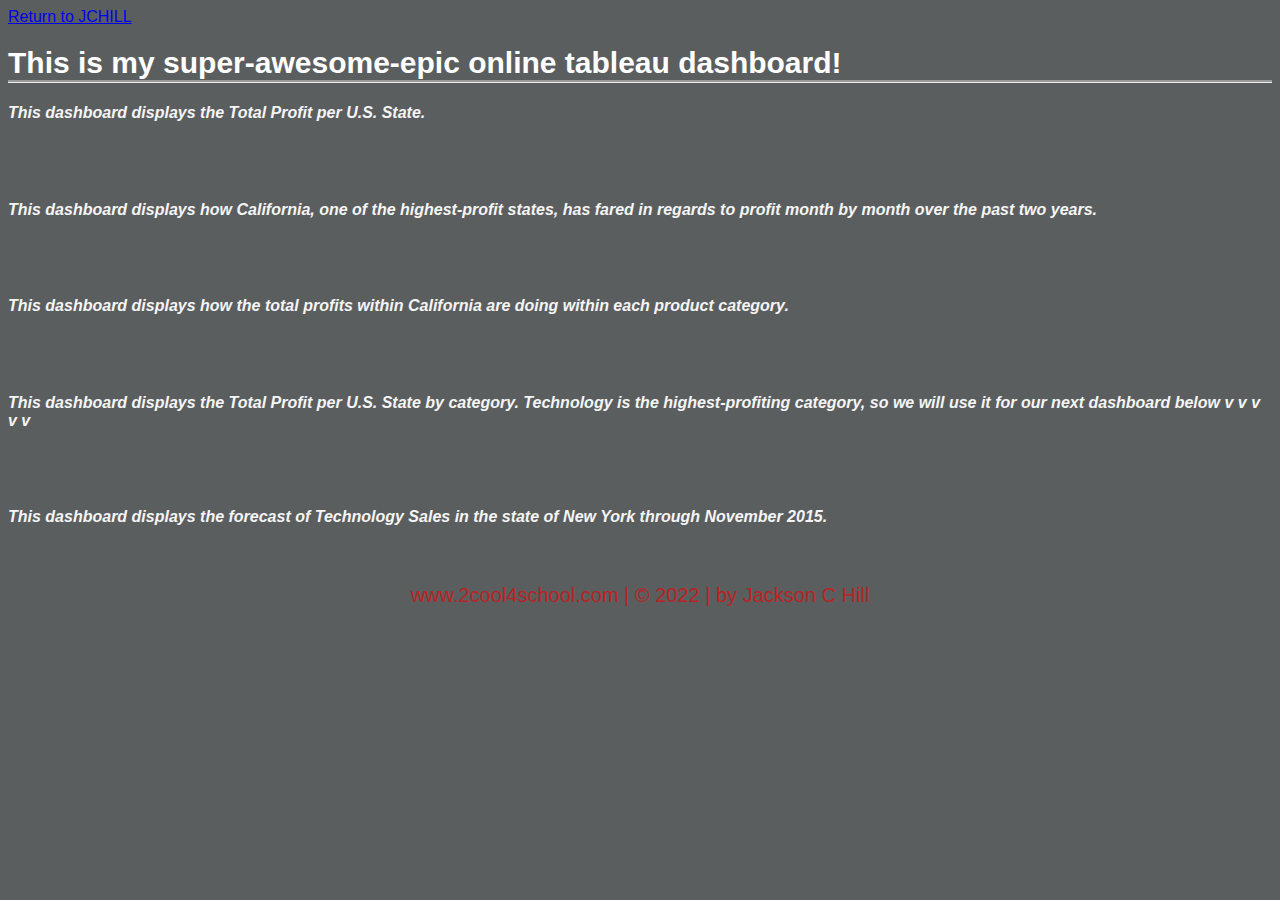
<file: tableau.html>
<!DOCTYPE html>
<!---Jackson Hill // Last Edited: 9:30pm, 16 April 2022-->

<html>
    <link href="styles/mystyles.css" rel="stylesheet" />
    <head>
        <title>Tableau Dashboard</title>
    </head>
    
<!-- Navigation-->
<nav>
    <div class="container px-4 px-lg-5">
        <a class="tableauheader" href="../startbootstrap-clean-blog-gh-pages/index.html">Return to JCHILL</a>
        <div class="collapse navbar-collapse" id="navbarResponsive">
        </div>
    </div>
</nav>

<!--Main Body-->
    <body class="bodyclass">
        <h1>This is my super-awesome-epic online tableau dashboard!</h1>
        
        <!---Total Profit by U.S. State Dashboard-->
        <div class='tableauPlaceholder' id='viz1649986898994' style='position: relative'>
            <noscript>
                <a href='#'>
                    <img alt=' ' src='https:&#47;&#47;public.tableau.com&#47;static&#47;images&#47;92&#47;92PFMBT2H&#47;1_rss.png' style='border: none' />
                </a>
            </noscript>
            <object class='tableauViz'  style='display:none;'>
                <param name='host_url' value='https%3A%2F%2Fpublic.tableau.com%2F' /> 
                <param name='embed_code_version' value='3' /> 
                <param name='path' value='shared&#47;92PFMBT2H' /> 
                <param name='toolbar' value='yes' />
                <param name='static_image' value='https:&#47;&#47;public.tableau.com&#47;static&#47;images&#47;92&#47;92PFMBT2H&#47;1.png' /> 
                <param name='animate_transition' value='yes' />
                <param name='display_static_image' value='yes' />
                <param name='display_spinner' value='yes' />
                <param name='display_overlay' value='yes' />
                <param name='display_count' value='yes' />
                <param name='language' value='en-US' />
            </object>
        </div>                
        <script type='text/javascript'>                    
            var divElement = document.getElementById('viz1649986898994');                    
            var vizElement = divElement.getElementsByTagName('object')[0];                    
                vizElement.style.width='100%';
                vizElement.style.height=(divElement.offsetWidth*0.50)+'px';              
            var scriptElement = document.createElement('script');                    
                scriptElement.src = 'https://public.tableau.com/javascripts/api/viz_v1.js';                    
                vizElement.parentNode.insertBefore(scriptElement, vizElement);                
        </script>
        <h4>This dashboard displays the Total Profit per U.S. State.</h4><br><br>
        
        <!---California Monthly Product Profit Dashboard-->
        <div class='tableauPlaceholder' id='viz1649988650155' style='position: relative'>
            <noscript>
                <a href='#'>
                    <img alt='California Monthly Product Profit ' src='https:&#47;&#47;public.tableau.com&#47;static&#47;images&#47;We&#47;WebDevGlobalSuperstore_JacksonHill&#47;Sheet2&#47;1_rss.png' style='border: none' />
                </a>
            </noscript>
            <object class='tableauViz'  style='display:none;'>
                <param name='host_url' value='https%3A%2F%2Fpublic.tableau.com%2F' /> 
                <param name='embed_code_version' value='3' /> 
                <param name='site_root' value='' />
                <param name='name' value='WebDevGlobalSuperstore_JacksonHill&#47;Sheet2' />
                <param name='tabs' value='no' />
                <param name='toolbar' value='yes' />
                <param name='static_image' value='https:&#47;&#47;public.tableau.com&#47;static&#47;images&#47;We&#47;WebDevGlobalSuperstore_JacksonHill&#47;Sheet2&#47;1.png' /> 
                <param name='animate_transition' value='yes' />
                <param name='display_static_image' value='yes' />
                <param name='display_spinner' value='yes' />
                <param name='display_overlay' value='yes' />
                <param name='display_count' value='yes' />
                <param name='language' value='en-US' />
                <param name='filter' value='publish=yes' />
            </object>
        </div>                
        <script type='text/javascript'>                    
            var divElement = document.getElementById('viz1649988650155');                    
            var vizElement = divElement.getElementsByTagName('object')[0];                    
                vizElement.style.width='100%';
                vizElement.style.height=(divElement.offsetWidth*0.50)+'px';                    
            var scriptElement = document.createElement('script');                    
                scriptElement.src = 'https://public.tableau.com/javascripts/api/viz_v1.js';                    
                vizElement.parentNode.insertBefore(scriptElement, vizElement);                
        </script>
        <h4>This dashboard displays how California, one of the highest-profit states, has fared in regards to profit month by month over the past two years.</h4><br><br>
        
        <!---California Product Profit (By Category) Dashboard-->
        <div class='tableauPlaceholder' id='viz1650045257263' style='position: relative'>
            <noscript>
                <a href='#'>
                    <img alt='California Product Profit (By Category) ' src='https:&#47;&#47;public.tableau.com&#47;static&#47;images&#47;We&#47;WebDevGlobalSuperstore_JacksonHill&#47;Sheet3&#47;1_rss.png' style='border: none' />
                </a>
            </noscript>
            <object class='tableauViz'  style='display:none;'>
                <param name='host_url' value='https%3A%2F%2Fpublic.tableau.com%2F' /> 
                <param name='embed_code_version' value='3' /> 
                <param name='site_root' value='' />
                <param name='name' value='WebDevGlobalSuperstore_JacksonHill&#47;Sheet3' />
                <param name='tabs' value='no' />
                <param name='toolbar' value='yes' />
                <param name='static_image' value='https:&#47;&#47;public.tableau.com&#47;static&#47;images&#47;We&#47;WebDevGlobalSuperstore_JacksonHill&#47;Sheet3&#47;1.png' /> 
                <param name='animate_transition' value='yes' />
                <param name='display_static_image' value='yes' />
                <param name='display_spinner' value='yes' />
                <param name='display_overlay' value='yes' />
                <param name='display_count' value='yes' />
                <param name='language' value='en-US' />
                <param name='filter' value='publish=yes' />
            </object>
        </div>                
        <script type='text/javascript'>                    
            var divElement = document.getElementById('viz1650045257263');                    
            var vizElement = divElement.getElementsByTagName('object')[0];                    
                vizElement.style.width='100%';
                vizElement.style.height=(divElement.offsetWidth*0.50)+'px';                    
            var scriptElement = document.createElement('script');                    
                scriptElement.src = 'https://public.tableau.com/javascripts/api/viz_v1.js';                    
                vizElement.parentNode.insertBefore(scriptElement, vizElement);                
            </script>
        <h4>This dashboard displays how the total profits within California are doing within each product category.</h4><br><br>
        
        <!--Total Product Profit by Category (U.S.A) Dashboard (This helped me identify what category to use for my final forecast dashboard)-->
        <div class='tableauPlaceholder' id='viz1650045563993' style='position: relative'>
            <noscript>
                <a href='#'>
                    <img alt='Total Product Profit by Category (U.S.A) ' src='https:&#47;&#47;public.tableau.com&#47;static&#47;images&#47;We&#47;WebDevGlobalSuperstore_JacksonHill&#47;Sheet4&#47;1_rss.png' style='border: none' />
                </a>
            </noscript>
            <object class='tableauViz'  style='display:none;'>
                <param name='host_url' value='https%3A%2F%2Fpublic.tableau.com%2F' /> 
                <param name='embed_code_version' value='3' /> <param name='site_root' value='' />
                <param name='name' value='WebDevGlobalSuperstore_JacksonHill&#47;Sheet4' />
                <param name='tabs' value='no' />
                <param name='toolbar' value='yes' />
                <param name='static_image' value='https:&#47;&#47;public.tableau.com&#47;static&#47;images&#47;We&#47;WebDevGlobalSuperstore_JacksonHill&#47;Sheet4&#47;1.png' /> 
                <param name='animate_transition' value='yes' />
                <param name='display_static_image' value='yes' />
                <param name='display_spinner' value='yes' />
                <param name='display_overlay' value='yes' />
                <param name='display_count' value='yes' />
                <param name='language' value='en-US' />
                <param name='filter' value='publish=yes' />
            </object>
        </div>                
            <script type='text/javascript'>                    
                var divElement = document.getElementById('viz1650045563993');                    
                var vizElement = divElement.getElementsByTagName('object')[0];                    
                vizElement.style.width='100%';
                vizElement.style.height=(divElement.offsetWidth*0.50)+'px';                    
                var scriptElement = document.createElement('script');                    
                    scriptElement.src = 'https://public.tableau.com/javascripts/api/viz_v1.js';                    
                    vizElement.parentNode.insertBefore(scriptElement, vizElement);                
            </script>
            <h4>This dashboard displays the Total Profit per U.S. State by category.  Technology is the highest-profiting category, so we will use it for our next dashboard below v v v v v</h4><br><br>
            
            <!--New York Technology Sales Forecast Dashboard-->
            <div class='tableauPlaceholder' id='viz1650161856700' style='position: relative'>
                <noscript>
                    <a href='#'>
                        <img alt='New York Technology Sales Forecast ( -- Nov 2015) ' src='https:&#47;&#47;public.tableau.com&#47;static&#47;images&#47;We&#47;WebDevGlobalSuperstore_JacksonHill&#47;Sheet5&#47;1_rss.png' style='border: none' />
                    </a>
                </noscript>
                <object class='tableauViz'  style='display:none;'>
                    <param name='host_url' value='https%3A%2F%2Fpublic.tableau.com%2F' /> 
                    <param name='embed_code_version' value='3' /> 
                    <param name='site_root' value='' />
                    <param name='name' value='WebDevGlobalSuperstore_JacksonHill&#47;Sheet5' />
                    <param name='tabs' value='no' />
                    <param name='toolbar' value='yes' />
                    <param name='static_image' value='https:&#47;&#47;public.tableau.com&#47;static&#47;images&#47;We&#47;WebDevGlobalSuperstore_JacksonHill&#47;Sheet5&#47;1.png' /> 
                    <param name='animate_transition' value='yes' />
                    <param name='display_static_image' value='yes' />
                    <param name='display_spinner' value='yes' />
                    <param name='display_overlay' value='yes' />
                    <param name='display_count' value='yes' />
                    <param name='language' value='en-US' />
                    <param name='filter' value='publish=yes' />
                </object>
            </div>                
            <script type='text/javascript'>
                var divElement = document.getElementById('viz1650161856700');                    
                var vizElement = divElement.getElementsByTagName('object')[0];                    
                    vizElement.style.width='100%';
                    vizElement.style.height=(divElement.offsetWidth*0.75)+'px';                    
                var scriptElement = document.createElement('script');                    
                    scriptElement.src = 'https://public.tableau.com/javascripts/api/viz_v1.js';                    
                    vizElement.parentNode.insertBefore(scriptElement, vizElement);                
            </script>
            <h4>This dashboard displays the forecast of Technology Sales in the state of New York through November 2015.</h4><br><br>
            
            <!--Footer-->
            <div class="tableaufooter">
                www.2cool4school.com | &copy; 2022 | by Jackson C Hill
            </div>
    </body>
</html>
</file>
<file: styles/mystyles.css>
.bodyclass {
    font-family: 'Trebuchet MS', 'Lucida Sans Unicode', 'Lucida Grande', 'Lucida Sans', Arial, sans-serif;
    font-size: 16px;
    color: white;
    background-color: rgb(91, 94, 95)                
}

h1{font-size: 30px; font-family:'Segoe UI', Tahoma, Geneva, Verdana, sans-serif; color: rgb(255, 255, 255); border-bottom-style: groove;}
h4{font-family:'Segoe UI', Tahoma, Geneva, Verdana, sans-serif; color: whitesmoke; font-style: italic;}

.custom{font-style: italic; font-weight: lighter; color:#b92323}

a:hover {
    font-size: 20px;
    font-weight: bold;
    color: rgb(136, 118, 238);
    text-decoration: underline;
}


.tableauheader{
    display: flex;
    flex-wrap: wrap;
    padding-left: 0;
    margin-bottom: 0;
    list-style: none;
}

.tableaufooter{
    bottom: 5px;
    height: 50px;
    left: 5px;
    right: 5px;
    font-size: 20px;
    font-family:'Segoe UI', Tahoma, Geneva, Verdana, sans-serif; 
    color: #b92323;
    text-align: center;
}
</file>
